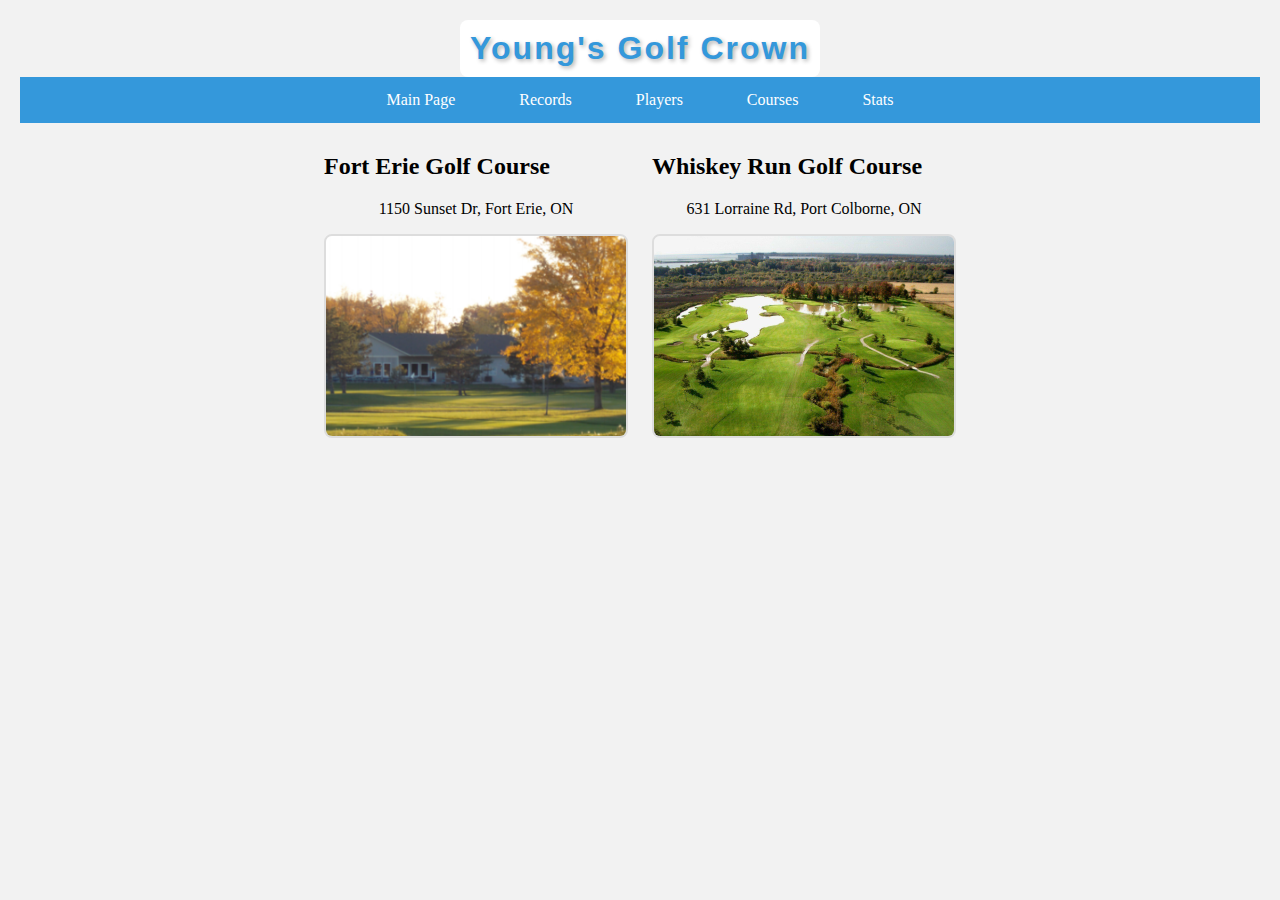
<file: courses.html>
<!DOCTYPE html>
<html lang="en">

<head>
    <meta charset="UTF-8">
    <meta name="viewport" content="width=device-width, initial-scale=1.0">
    <link rel="stylesheet" href="styles.css">

    <title>Courses</title>
</head>

<body>

    <!-- Content specific to the Courses page -->
    <div class="header">
        <h1>Young's Golf Crown</h1>
        
       
    </div>
    <nav>
        <a href="index.html">Main Page</a>
        <a href="records.html">Records</a>
        <a href="players.html">Players</a>
        <a href="courses.html">Courses</a>
        <a href="stats.html">Stats</a>
    </nav>
    

    <!-- Course 1 -->
    <div class="course-container">
        <h2>Fort Erie Golf Course</h2>
        <p>1150 Sunset Dr, Fort Erie, ON</p>
        <a href="https://www.gibbygolf.com/" target="_blank">
            <img src="images\forterie.png" alt="Course 1">
        </a>

    </div>

    <!-- Course 2 -->
    <div class="course-container">
        <h2>Whiskey Run Golf Course</h2>
        <p> 631 Lorraine Rd, Port Colborne, ON</p>
        <a href="https://www.whiskyrun.com/" target="_blank">
            <img src="images\whiskeyrun.jpg" alt="Whiskey Run Golf Course">
        </a>

    </div>


</body>

</html>
</file>
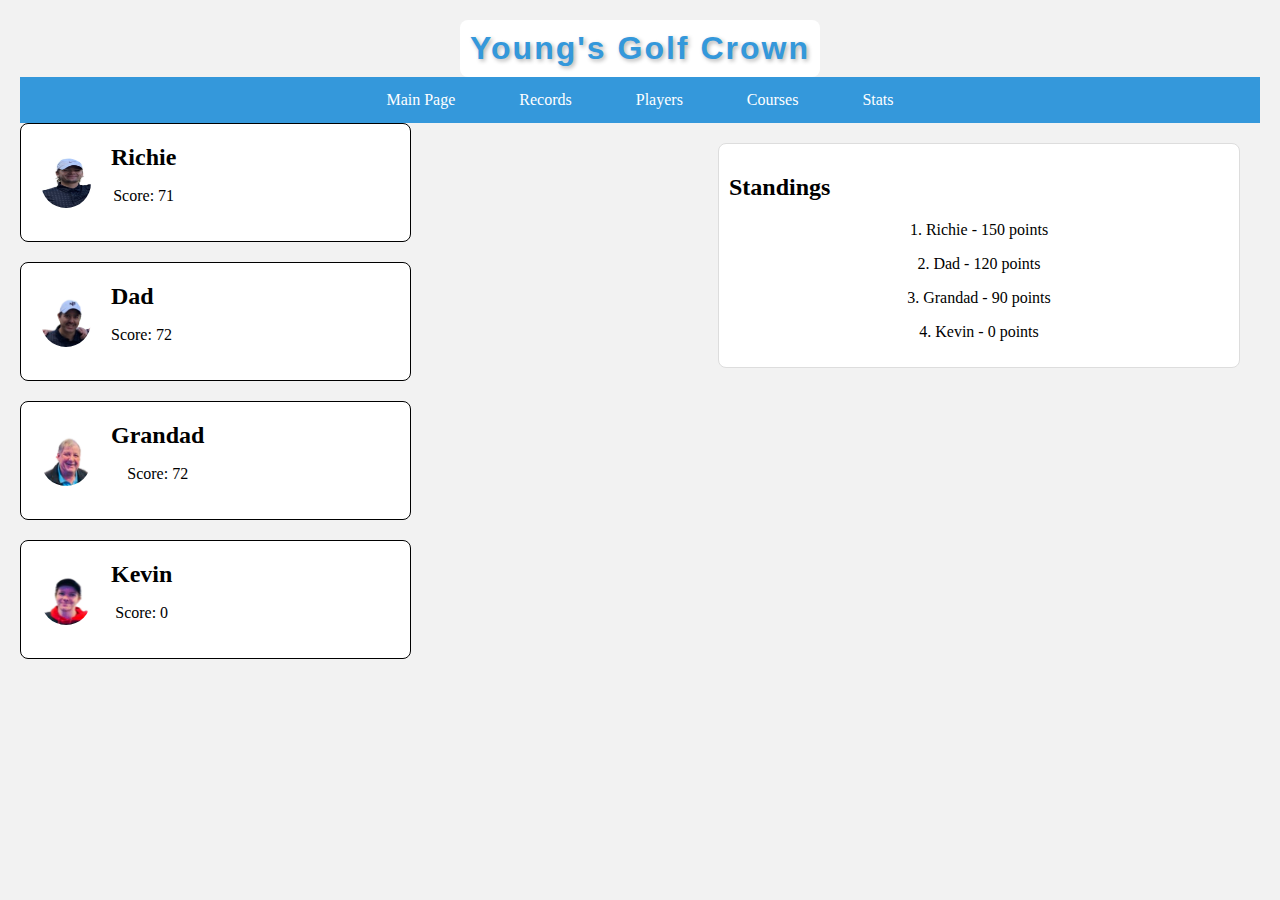
<file: players.html>
<!DOCTYPE html>
<html lang="en">
    <head>
        <meta charset="UTF-8">
        <meta name="viewport" content="width=device-width, initial-scale=1.0">
        <link rel="stylesheet" href="styles.css">
        <!-- Add any other stylesheets or head elements here -->
        <title>Players</title>
    </head>
    
    <body>
        <div class="header">
            <h1>Young's Golf Crown</h1>
        </div>
        <nav>
            <a href="index.html">Main Page</a>
            <a href="records.html">Records</a>
            <a href="players.html">Players</a>
            <a href="courses.html">Courses</a>
            <a href="stats.html">Stats</a>
        </nav>
    
        <div id="standings-container" class="standings-container"></div>
    
        <!-- Player Boxes Container -->
        <div class="players-container">
            <div class="player-box">
                <img src="images\richie-profile-cropped.jpeg" alt="Player 1">
                <div class="player-info">
                    <h3>Richie</h3>
                    <p>Score: 71</p>
                </div>
                <!-- Add other player information here -->
            </div>
    
            <!-- Player Box 2 -->
            <div class="player-box">
                <img src="images\dad-profile-cropped.png" alt="Player 2">
                <div class="player-info">
                    <h3>Dad</h3>
                    <p>Score: 72</p>
                </div>
                <!-- Add other player information here -->
            </div>
    
            <!-- Player Box 3 -->
            <div class="player-box">
                <img src="images\grandad-profile-picture.png" alt="Player 3">
                <div class="player-info">
                    <h3>Grandad</h3>
                    <p>Score: 72</p>
                </div>
            </div>
            <div class="player-box">
                <img src="images\kevin-profile-picture.png" alt="Player 3">
                <div class="player-info">
                    <h3>Kevin</h3>
                    <p>Score: 0</p>
                </div>
            </div>
        </div>
    
        <!-- Include your script file -->
        <script src="script.js"></script>
        
        <!-- Call the fetch function -->
        <script>
            fetchStandings('standings-container', 'standings.json'); // Replace with your actual standings data source
        </script>
    </body>
</html>
</file>
<file: styles.css>
body {
    background-color: #f2f2f2; /* Set a light grey background color for the entire page */
    margin: 0; /* Remove default margin */
    padding: 20px; /* Add padding to the body */
    text-align: center; /* Center the content */
}
nav {
    background-color: #3498db;
    overflow: hidden;
    text-align: center;
}

/* Style for the navigation bar links */
nav a {
    display: inline-block;
    color: #fff;
    text-align: center;
    padding: 14px 20px;
    text-decoration: none;
}

/* Add space between links */
nav a:not(:last-child) {
    margin-right: 20px;
}

/* Change color on hover */
nav a:hover {
    background-color: #2980b9;
}
/* Styling for the title */
h1 {
    font-family: 'Arial', sans-serif; /* Use a specific font */
    color: #3498db; /* Set the text color */
    text-shadow: 2px 2px 4px rgba(0, 0, 0, 0.3); /* Add a subtle text shadow */
    letter-spacing: 2px; /* Adjust letter spacing */
    margin-bottom: 20px; /* Add some spacing at the bottom */
    background-color: #fff; /* Set a background color for the title */
    padding: 10px; /* Add padding to the title */
    border-radius: 8px; /* Add rounded corners to the title */
    display: inline-block; /* Make the background color wrap around the text only */
    margin: auto; /* Center the title */
}
/* Optional styling for the table */
.container {
    width: 80%; /* Adjust the width as needed */
    margin: 20px auto; /* Center the container */
    border: 2px solid #ddd; /* Border for the container */
    padding: 20px;
}
/* Style for table with class "table-style1" */
.profile-picture {
    width: 100px; /* Set the width of the picture cell */
    
}

/* Style for table with class "table-style1" */
.table-style1 {
    width: 60%;
    margin: left;
    border-collapse: collapse;
    box-shadow: 0 4px 8px rgba(0, 0, 0, 0.1);
    background-color: #ffffff;
    border-radius: 8px;
}

/* Style for table headers */
.table-style1 th {
    background-color: #3498db;
    color: #ffffff;
    padding: 12px;
    text-align: center;
    font-size: 18px;
    border-bottom: 2px solid #2980b9;
}

/* Style for table cells */
.table-style1 td {
    padding: 10px;
    text-align: left;
    font-size: 16px;
    border-bottom: 1px solid #ecf0f1;
}

/* Style for alternating row colors */
.table-style1 tr:nth-child(even) {
    background-color: #f9f9f9;
}

/* Style for the "Days Held Crown" cell */
#daysHeldCell {
    font-weight: bold;
}

/* Hover effect on table rows */
.table-style1 tr:hover {
    background-color: #e0e0e0;
}

/* Style for the "Days Held Crown" cell */
#daysHeldCell {
    font-weight: bold;
}

/* Hover effect on table rows */
.table-style1 tr:hover {
    background-color: #e0e0e0;
}
.container {
    width: 80%;
    margin: 20px auto;
    border: 2px solid #ddd;
    padding: 20px;
    position: relative;
}
.original-text {
    transition: opacity 0.3s ease-in-out; /* Add a smooth transition */
}

/* Optional styling for the second table */
.table-style2 {
    border-collapse: collapse;
    width: 100%;
    opacity: 0; /* Hide the table by default */
    transition: opacity 0.3s ease-in-out; /* Add a smooth transition */
    position: absolute;
    top: 0;
    left: 0;
    z-index: 1; /* Place the table above other content */
}

.table-style2 th, .table-style2 td {
    border: 2px solid #3498db;
    padding: 10px;
    text-align: center;
}

.table-style2 th {
    background-color: #3498db;
    color: #fff;
}
.container:hover .original-text {
    opacity: 0;
}

/* Add button styling */
.container:hover .table-style2 {
    opacity: 1; /* Make the table visible on hover */
}


th, td {
    border: 1px solid #ddd;
    padding: 8px;
    text-align: left;
}

th {
    background-color: #f2f2f2;
}
h1, h2, h3,h4 {
    text-align: center;
}

h2 {
    
    text-align: left;
}
h3{
    text-align: left;
    font-size: 1.5em; /* Adjust the font size as needed */
}
h4{
    text-align: center;
    font-size: small;
}
.header {
    overflow: hidden;
}

.dropdown {
    float: right;
    overflow: hidden;
}

.dropbtn {
    background-color: #3498db;
    color: white;
    padding: 10px;
    font-size: 16px;
    border: none;
    cursor: pointer;
}

.dropdown-content {
    display: none;
    position: absolute;
    background-color: #f9f9f9;
    min-width: 160px;
    box-shadow: 0px 8px 16px 0px rgba(0, 0, 0, 0.2);
    z-index: 1;
    right: 0; /* Adjust the right property to open more to the left */
}

.dropdown-content a {
    color: black;
    padding: 12px 16px;
    text-decoration: none;
    display: block;
}

.dropdown-content a:hover {
    background-color: #f1f1f1;
}

.dropdown:hover .dropdown-content {
    display: block;
}
.standings-container {
    float: right; /* Float the container to the right */
    margin-top: 20px; /* Add some top margin for spacing */
    margin-right: 20px; /* Add some right margin for spacing */
    width: 500px; /* Set a fixed width for the container */
    padding: 10px; /* Add padding for a cleaner appearance */
    border: 1px solid #ddd; /* Add a border for a subtle separation */
    border-radius: 8px; /* Add rounded corners */
    background-color: #ffffff; /* Set a light background color */
  }
  
  /* Styles for the standings table */
  .standings-table {
    width: 100%; /* Occupy the full width of the container */
    border-collapse: collapse; /* Collapse borders for a cleaner look */
  }
  
  /* Styles for table headers in the standings table */
  .standings-table th {
    background-color: #3498db; /* Header background color */
    color: #0f0f0f; /* Header text color */
    padding: 10px; /* Padding for header cells */
    text-align: right; /* Center-align header text */
  }
  
  /* Styles for table cells in the standings table */
  .standings-table td {
    padding: 8px 15px; /* Padding for data cells (top/bottom 8px, left/right 15px) */
    text-align: right; /* Center-align data text */
    border-bottom: 1px solid #ddd; /* Bottom border for data cells */
  }
  /* Styles for alternating row colors in the standings table */
  .standings-table tr:nth-child(even) {
    background-color: #858484; /* Even row background color */
  }
  
  /* Hover effect on standings table rows */
  .standings-table tr:hover {
    background-color: #ffffff; /* Hovered row background color */
  }
.players-container {
    display: flex;
    flex-direction: column; /* Display vertically */
}

.player-box {
    display: flex;
    align-items: center;
    width: 50%;
    padding: 20px;
    border: 1px solid #000000;
    border-radius: 8px;
    margin-bottom: 20px;
    background-color: #ffffff;
}

.player-box img {
    width: 50px; /* Adjust the width as needed */
    height: 50px; /* Adjust the height as needed */
    border-radius: 50%; /* Make the image round */
    margin-right: 20px;
}

.player-info h3 {
    margin: 0; /* Remove default margin for h3 */
}
.stats-banner {
    text-align: center;
    padding: 10px;
    background-color: #707070;
    margin-bottom: 20px;
}

#stats-container {
    margin-top: 20px;
}

/* Style for each stat entry */
#stats-container p {
    margin: 8px 0;
    font-size: 16px;
}

/* Style for the active button */
.stats-button.active {
    background-color: #3498db;
    color: #fff;
}

/* Style for the stats buttons */
.stats-button {
    display: inline-block;
    padding: 10px 15px;
    margin: 5px;
    font-size: 16px;
    cursor: pointer;
    background-color: #f2f2f2;
    border: 1px solid #ccc;
    border-radius: 4px;
}

/* Optional: Hover effect for stats buttons */
.stats-button:hover {
    background-color: #e0e0e0;
}

#stats-container .stats-entry {
    margin: 10px 0;
    padding: 10px;
    border: 1px solid #ddd;
    border-radius: 4px;
    background-color: #f9f9f9;
    box-shadow: 0 2px 4px rgba(0, 0, 0, 0.1);
}

/* Style for the course and date */
#stats-container .course-date {
    font-size: 18px;
    font-weight: bold;
    margin-bottom: 5px;
}

/* Style for the player stats */
#stats-container .player-stats {
    font-size: 16px;
}

/* Optional: Hover effect for stats entries */
#stats-container .stats-entry:hover {
    background-color: #e0e0e0;
}
.stats-container {
    text-align: left; /* Align the stats entries to the left */
}

.stats-entry {
    margin-bottom: 20px; /* Add some spacing between stats entries */
}

.course-date {
    font-weight: bold;
    margin-bottom: 5px;
}

.player-stats {
    margin-left: 20px; /* Add some indentation for player stats */
}


.course-container {
    text-align: center;
    margin: 10px;
    display: inline-block; /* Add this to make elements display inline */
}

.course-container img {
    width: 300px;
    height: 200px;
    object-fit: cover;
    border: 2px solid #ddd;
    border-radius: 8px;
}

.course-name {
    margin-top: 5px; /* Add space between image and course name */
}
.courses-body {
    display: flex;
    flex-wrap: wrap;
    justify-content: center;
    /* Add any styles specific to the courses page body here */
}
.courses-body img {
    max-width: 100%;
    height: auto;
    transition: border-color 0.3s ease-in-out;
}

.courses-body img:hover {
    border: 2px solid #555; /* Darken the border color on hover */
}
</file>
